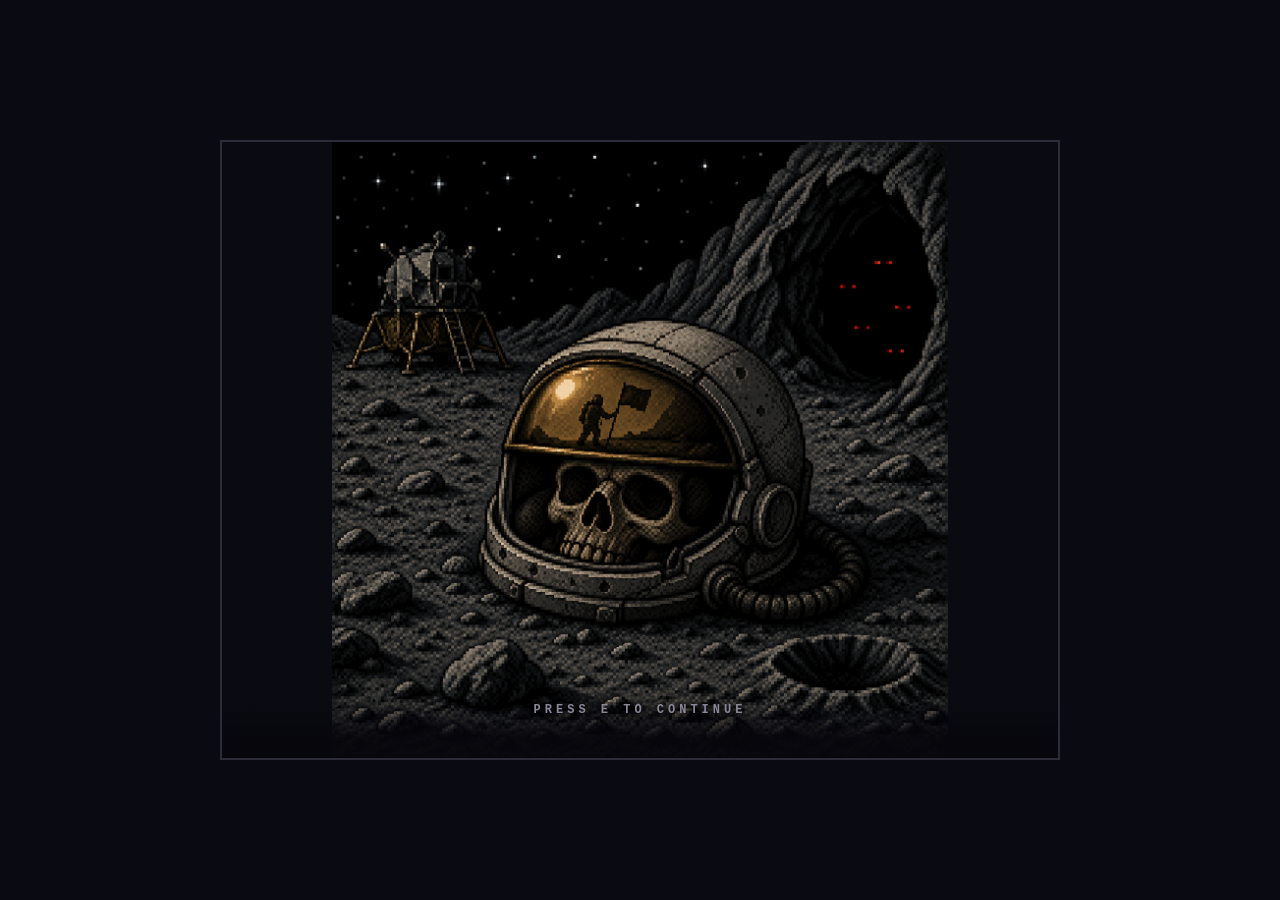
<file: index.html>
<!DOCTYPE html>
<html lang="en">
<head>
<meta charset="UTF-8">
<meta name="viewport" content="width=device-width, initial-scale=1.0">
<title>MUNDUS MIRIS</title>
<link rel="preload" as="image" href="assets/MundusMirisImage.png">
<link rel="preload" as="image" href="assets/MundusMirisTitleImage.png" fetchpriority="low">
<link rel="stylesheet" href="game.css">
<style>
  /* This page carries no canvas, so #wrap needs the stage height itself. */
  #wrap{height:620px; max-height:100vh; border:2px solid var(--line); overflow:hidden;}

  /* Menu screens — opaque, so there's no white flash while a ~2MB PNG decodes */
  .screen{background:var(--ink); overflow:hidden;
    flex-direction:column; justify-content:flex-end;}
  /* letterbox: the whole square is shown, dark bars fill the landscape frame */
  .screenArt{position:absolute; inset:0; width:100%; height:100%;
    object-fit:contain; object-position:center top;}
  .screenBody{position:relative; z-index:1; width:100%; padding:0 0 24px;
    background:linear-gradient(to top, rgba(6,6,12,.94) 34%, rgba(6,6,12,0));}
  .screenPrompt{font-size:20px; font-weight:bold; letter-spacing:4px; color:var(--gold);
    text-shadow:0 2px 6px #000, 0 0 14px rgba(0,0,0,.9);
    opacity:0; transition:opacity .4s ease;}
  .screenPrompt.ready{opacity:1; animation:promptPulse 1.6s ease-in-out infinite;}
  @keyframes promptPulse{50%{opacity:.4;}}

  .menuCard{background:rgba(18,18,28,.9); border:1px solid var(--line);
    display:inline-block; padding:16px 26px;}
  .menuCard h2{font-size:12px; letter-spacing:4px; color:var(--gold); margin-bottom:10px;}
  /* Real links, so mouse, keyboard, back button and middle-click all just work */
  /* 300px, not 250: "LEVEL 2 - DEATH FROM ABOVE" is 26 chars, which needs
     ~257px at 12px Courier with 2px letter-spacing plus padding. */
  /* flex, not block: the label sits left and the best score right. */
  .levelBtn{display:flex; justify-content:space-between; align-items:center; gap:12px;
    width:300px; margin:5px auto; background:transparent;
    color:var(--bone); border:1px solid var(--line); font-family:inherit;
    font-size:12px; letter-spacing:2px; padding:9px; cursor:pointer;
    text-decoration:none; text-align:left;}
  /* An unplayed level shows a dash, not 0 — a zero reads like a bad run. */
  .levelBtn .best{color:var(--gold); letter-spacing:1px; flex:none;}
  .levelBtn .best.none{color:var(--dim);}
  .levelBtn:hover, .levelBtn.sel{color:var(--gold); border-color:var(--gold);
    background:rgba(201,162,39,.10);}
  .levelBtn:focus{outline:none;}
  .levelBtn:focus-visible{outline:2px solid var(--gold); outline-offset:2px;}
  .menuHelp{font-size:10px; letter-spacing:1px; color:var(--dim); margin-top:12px;}

  @media (prefers-reduced-motion: reduce){
    .screenPrompt.ready{animation:none;}
  }
</style>
</head>
<body>
<div id="wrap">

  <!-- Splash. Shown inline so it is opaque on the very first paint, before
       any JS runs. -->
  <div class="overlay screen" id="splashScreen" style="display:flex" aria-label="Mundus Miris">
    <img class="screenArt" src="assets/MundusMirisImage.png" alt="Mundus Miris">
    <div class="screenBody">
      <p class="screenPrompt" id="splashPrompt" aria-live="polite">LOADING…</p>
    </div>
  </div>

  <!-- Title + level select -->
  <div class="overlay screen" id="titleScreen" aria-label="Level select">
    <img class="screenArt" src="assets/MundusMirisTitleImage.png" alt="Mundus Miris">
    <div class="screenBody">
      <div class="menuCard">
        <h2>SELECT LEVEL</h2>
        <div id="levelList">
          <a class="levelBtn" href="level1.html" data-level="level1"><span>LEVEL 1 — LANDING</span><span class="best"></span></a>
          <a class="levelBtn" href="level2.html" data-level="level2"><span>LEVEL 2 - DEATH FROM ABOVE</span><span class="best"></span></a>
          <a class="levelBtn" href="level3.html" data-level="level3"><span>LEVEL 3 — NYCTOPHOBIA</span><span class="best"></span></a>
        </div>
        <p class="menuHelp" id="runTotal"></p>
        <p class="menuHelp">↑ ↓ SELECT · E / ENTER CONFIRM · OR CLICK</p>
      </div>
    </div>
  </div>

</div>

<script>
"use strict";
/* ============================================================
   MUNDUS MIRIS — front matter: splash -> title/level select.
   The levels themselves live on their own pages (level1.html), so this
   page loads no game engine at all — just the two pieces of key art.
   ============================================================ */

const splash = document.getElementById('splashScreen');
const title  = document.getElementById('titleScreen');
const levelBtns = Array.from(document.querySelectorAll('#levelList .levelBtn'));

let screenMode = 'splash';   // 'splash' | 'title'
let menuGuard = 0;           // debounce so one keypress can't cross two screens
let selIdx = 0;

function paintSelection(){
  levelBtns.forEach((b,i)=> b.classList.toggle('sel', i===selIdx));
}
function moveSelection(delta){
  if(levelBtns.length < 2) return;
  selIdx = (selIdx + delta + levelBtns.length) % levelBtns.length;
  paintSelection(); levelBtns[selIdx].focus();
}

function setScreen(next){
  screenMode = next;
  // .overlay pre-sets flex, so 'flex' is the show idiom here (not 'block')
  splash.style.display = next==='splash' ? 'flex' : 'none';
  title.style.display  = next==='title'  ? 'flex' : 'none';
  menuGuard = performance.now() + 180;
  if(next==='title'){
    paintSelection();
    requestAnimationFrame(()=> levelBtns[selIdx] && levelBtns[selIdx].focus());
  }
}

splash.addEventListener('click', ()=>{ if(screenMode==='splash') setScreen('title'); });
levelBtns.forEach((b,i)=>{
  b.addEventListener('mouseenter', ()=>{ selIdx=i; paintSelection(); });
  b.addEventListener('focus',      ()=>{ selIdx=i; paintSelection(); });
});

window.addEventListener('keydown', e => {
  if(e.repeat) return;                        // held E must not cross both screens
  if(performance.now() < menuGuard) return;   // fast double-tap debounce
  const k = e.key;
  if(screenMode==='splash'){
    if(k==='e'||k==='E'||k==='Enter'){ e.preventDefault(); setScreen('title'); }
    return;
  }
  if(k==='ArrowUp'||k==='w'||k==='W'){ e.preventDefault(); moveSelection(-1); }
  else if(k==='ArrowDown'||k==='s'||k==='S'){ e.preventDefault(); moveSelection(1); }
  else if(k==='e'||k==='E'){ e.preventDefault(); levelBtns[selIdx] && levelBtns[selIdx].click(); }
  else if(k==='Escape'){ e.preventDefault(); setScreen('splash'); }
  // Enter on a focused link is left to the browser's native activation
});

/* Best score per level, written by game.js on a win. This page loads no game
   engine at all, so the key and shape are repeated here rather than imported —
   if the schema in game.js ('mundusMirisScores') changes, change it here too. */
(function paintBests(){
  let best={};
  try{ best = JSON.parse(localStorage.getItem('mundusMirisScores')||'{}').best || {}; }
  catch(e){ /* private mode or blocked storage — the dashes are fine */ }
  let total=0;
  for(const b of levelBtns){
    const v = best[b.dataset.level];
    const el = b.querySelector('.best');
    if(v==null){ el.textContent='—'; el.classList.add('none'); }
    else { el.textContent=v; total+=v; }
  }
  document.getElementById('runTotal').textContent = total ? 'RUN TOTAL '+total+' / 3000' : '';
})();

/* Hold the prompt back until the splash art is actually on screen, so the
   first thing a visitor sees isn't "PRESS E" over an empty frame. */
(function primeSplash(){
  let done=false;
  const prompt = document.getElementById('splashPrompt');
  const ready = ()=>{ if(done) return; done=true;
    prompt.textContent='PRESS E TO CONTINUE'; prompt.classList.add('ready'); };
  const img = new Image(); img.src='assets/MundusMirisImage.png';
  (img.decode ? img.decode() : Promise.reject()).then(ready).catch(()=>{
    if(img.complete) ready(); else { img.onload=ready; img.onerror=ready; }
  });
  setTimeout(ready,3000);   // failsafe: never stuck on LOADING…
})();

/* Coming back from a level (index.html#levels) should land on the level list,
   not replay the splash. */
setScreen(location.hash === '#levels' ? 'title' : 'splash');
</script>
</body>
</html>
</file>
<file: game.css>
/* ============================================================
   MUNDUS MIRIS — shared styling
   Loaded by every page: index.html (splash + level select) and
   each level page. Page-specific rules stay inline in that page.
   ============================================================ */

:root{
  --ink:#0a0a12; --panel:#12121c; --line:#2b2b3a;
  --bone:#d8d3c4; --gold:#c9a227; --o2:#3a7bd8; --hp:#b3202a; --dim:#8a8798;
}
*{box-sizing:border-box; margin:0; padding:0;}
body{background:var(--ink); color:var(--bone); font-family:"Courier New",monospace;
  display:flex; align-items:center; justify-content:center; min-height:100vh;}

/* The 840x620 stage every page draws inside. Level pages get their height from
   the canvas in #game; the menu page sets it explicitly. */
#wrap{position:relative; width:840px; max-width:100vw;}

/* Full-stage panels: death/win on a level page, splash/title on the menu.
   Note these pre-set flex, so the show idiom is display:'flex', not 'block'. */
.overlay{position:absolute; inset:0; background:rgba(6,6,12,.88); display:none;
  align-items:center; justify-content:center; text-align:center;}
.overlay .card{border:1px solid var(--line); background:var(--panel); padding:28px 36px; max-width:480px;}
.overlay h2{font-size:16px; letter-spacing:4px; margin-bottom:10px;}
.overlay p{font-size:12px; color:var(--dim); line-height:1.7; margin-bottom:14px;}
.overlay button{background:var(--gold); color:#141005; border:0; font-family:inherit;
  font-size:12px; letter-spacing:2px; padding:8px 18px; cursor:pointer; margin:3px;}
.overlay button.ghost{background:transparent; color:var(--dim); border:1px solid var(--line);}
.overlay button:focus-visible{outline:2px solid var(--o2);}

/* A link that navigates between pages but reads as a secondary button. */
.btnlink{display:inline-block; background:transparent; color:var(--dim);
  border:1px solid var(--line); font-family:inherit; font-size:12px; letter-spacing:2px;
  padding:8px 18px; margin:3px; cursor:pointer; text-decoration:none;}
.btnlink:hover{color:var(--bone);}
.btnlink:focus-visible{outline:2px solid var(--o2);}
/* the one you most likely want after finishing a level */
.btnlink.primary{background:var(--gold); color:#141005; border-color:var(--gold);}
.btnlink.primary:hover{color:#141005; filter:brightness(1.12);}

/* the win card carries three actions; 480px would wrap them onto two rows */
#winOverlay .card{max-width:520px;}

/* End-of-level score. Lives on the level pages only, but the win card it sits
   inside is styled here, so its rules stay with it. */
#scoreCard{margin:2px 0 14px;}
#scoreTotal{font-size:13px; letter-spacing:3px; color:var(--dim); margin-bottom:10px;}
#scoreTotal b{font-size:30px; letter-spacing:2px; color:var(--gold); font-weight:bold;}
/* The verdict. Gold for a good run, bone for a middling one, red when the
   card is being unkind — the colour lands before you have read the words. */
#rankTitle{font-size:13px; font-weight:bold; letter-spacing:3px; margin-bottom:6px;}
#rankTitle.good{color:var(--gold);}
#rankTitle.mid{color:var(--bone);}
#rankTitle.bad{color:var(--hp);}
/* .overlay p sets a 14px bottom margin that would float the quip off the table */
#rankLine{font-size:11px; line-height:1.6; color:var(--dim); margin:0 auto; max-width:400px;}

/* The verdict above and the arithmetic below are two different registers, so
   they get a real gap and a rule between them rather than running together. */
#scoreRows{width:100%; border-collapse:collapse; font-size:11px; letter-spacing:1px;
  margin-top:22px;}
#scoreRows td{padding:5px 8px; border-top:1px solid var(--line);}
#scoreRows tr:first-child td{border-top:1px solid var(--dim);}     /* the divider */
#scoreRows td:first-child{text-align:left; padding-left:0; color:var(--dim);}   /* label */
#scoreRows td:nth-child(2){text-align:center; color:var(--bone);}  /* what you had */
#scoreRows td:last-child{text-align:right; padding-right:0; color:var(--bone);} /* points */
#sPenRow td:last-child{color:var(--hp);}
#scoreBest{font-size:10px; letter-spacing:2px; color:var(--dim); margin-top:10px;}
#scoreBest.new{color:var(--gold);}
</file>
